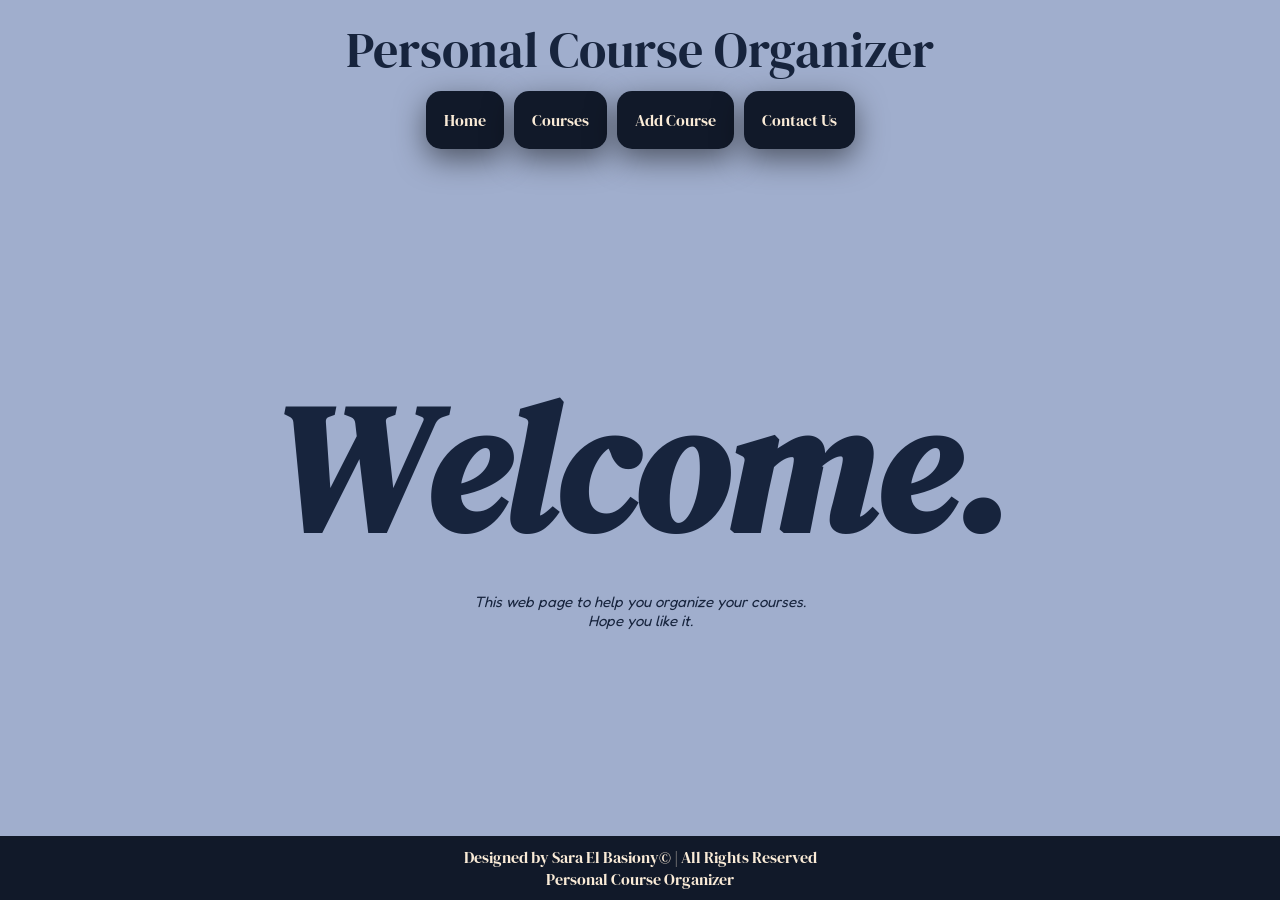
<file: index.html>
<!DOCTYPE html>
<html>

<head>
    <meta charset=utf-8>
    <meta name=viewport content=width=device-width, initial-scale=1.0>
    <title>Home Page</title>
    <link rel=stylesheet href=style.css>
</head>

<body>
    <div id=home>
        <header class=container>
            <nav>
                <p>Personal Course Organizer</p>
                <ul>
                    <li><a href="index.html">Home</a></li>
                    <li><a href=courses.html>Courses</a></li>
                    <li><a href=addcourses.html>Add Course</a></li>
                    <li><a href=contact.html>Contact Us </a></li>
                </ul>
            </nav>
        </header>
        <main class=homecontent>
            <p id=text1><strong>Welcome.</strong></p>
            <p id=text2>This web page to help you organize your courses.</p>
            <p id=text2>Hope you like it.</p>
        </main>

        <footer>
            <p>Designed by Sara El Basiony© | All Rights Reserved</p>
            <p>Personal Course Organizer</p>
        </footer>

    </div>


</body>


</html>
</file>
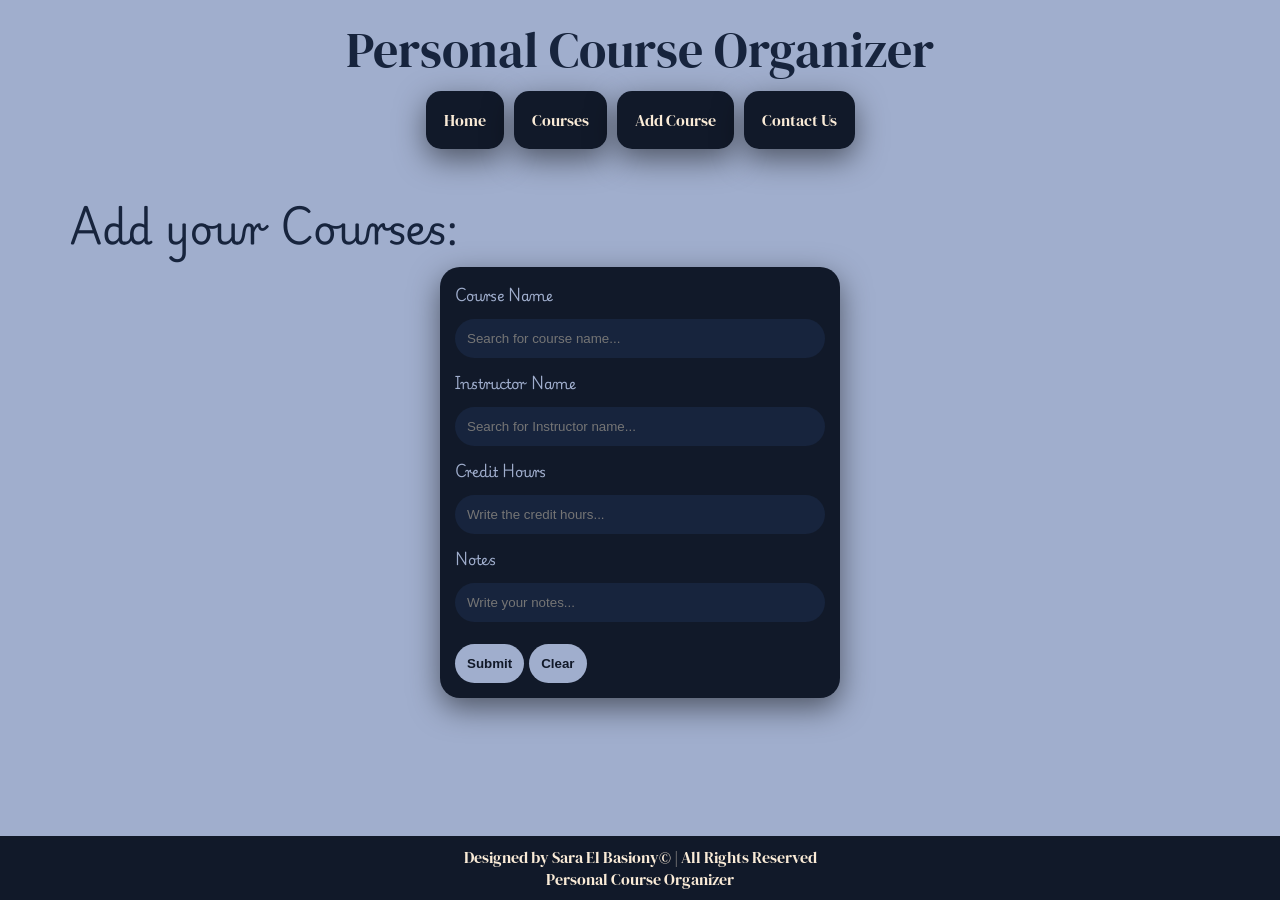
<file: addcourses.html>
<!DOCTYPE html>
<html>

<head>
    <meta charset="utf-8">
    <meta name="viewport" content="width=device-width, initial-scale=1.0">
    <title>Add your courses</title>
    <link rel="stylesheet" href="style.css">
</head>

<body>
    <div id="home">
        <header class="container">
            <nav>
                <p>Personal Course Organizer</p>
                <ul>
                    <li><a href="index.html">Home</a></li>
                    <li><a href="courses.html">Courses</a></li>
                    <li><a href="addcourses.html">Add Course</a></li>
                    <li><a href="contact.html">Contact Us </a></li>
                </ul>
            </nav>
        </header>
        <main class="add">
            <div class="caption2">
                <p>Add your Courses:</p>
            </div>

            <form class="form">


                <label for="course">Course Name</label>
                <input required id="course" name="course" list="courses" placeholder="Search for course name...">
                <datalist id="courses">
                            <option value="Internet Technology">
                            <option value="Programming language-1">
                            <option value="Mathematics-2">
                            <option value="Discrete Mathematics">
                            <option value="Probability and Statistics-2">
                            <option value="Electronics">
                          </datalist>

                <label for="instructor">Instructor Name</label>

                <input required id="instructor" name="instructor" list="drName" placeholder="Search for Instructor name...">

                <datalist id="drName">
                                <option value="Dr/Mahmoud El Khouly">
                                <option value="Dr/Soha Ahmed">
                                <option value="Dr/Ahmed">
                                <option value="Dr/Abd El-Hameed">
                                <option value="Dr/Eman Farag">
                                <option value="Dr/Azza">
                 </datalist>


                <label for="hours">Credit Hours</label>
                <input required id="hours" name="hours" type="text" placeholder="Write the credit hours...">
                <label for="notes">Notes</label>
                <input id="notes" name="notes" type="text" placeholder="Write your notes...">
                <div class="buttons">
                    <button type="submit">Submit</button>
                    <button type="reset">Clear</button>
                </div>
            </form>



        </main>

        <footer>
            <p>Designed by Sara El Basiony© | All Rights Reserved</p>
            <p>Personal Course Organizer</p>
        </footer>


    </div>


</body>

</html>
</file>
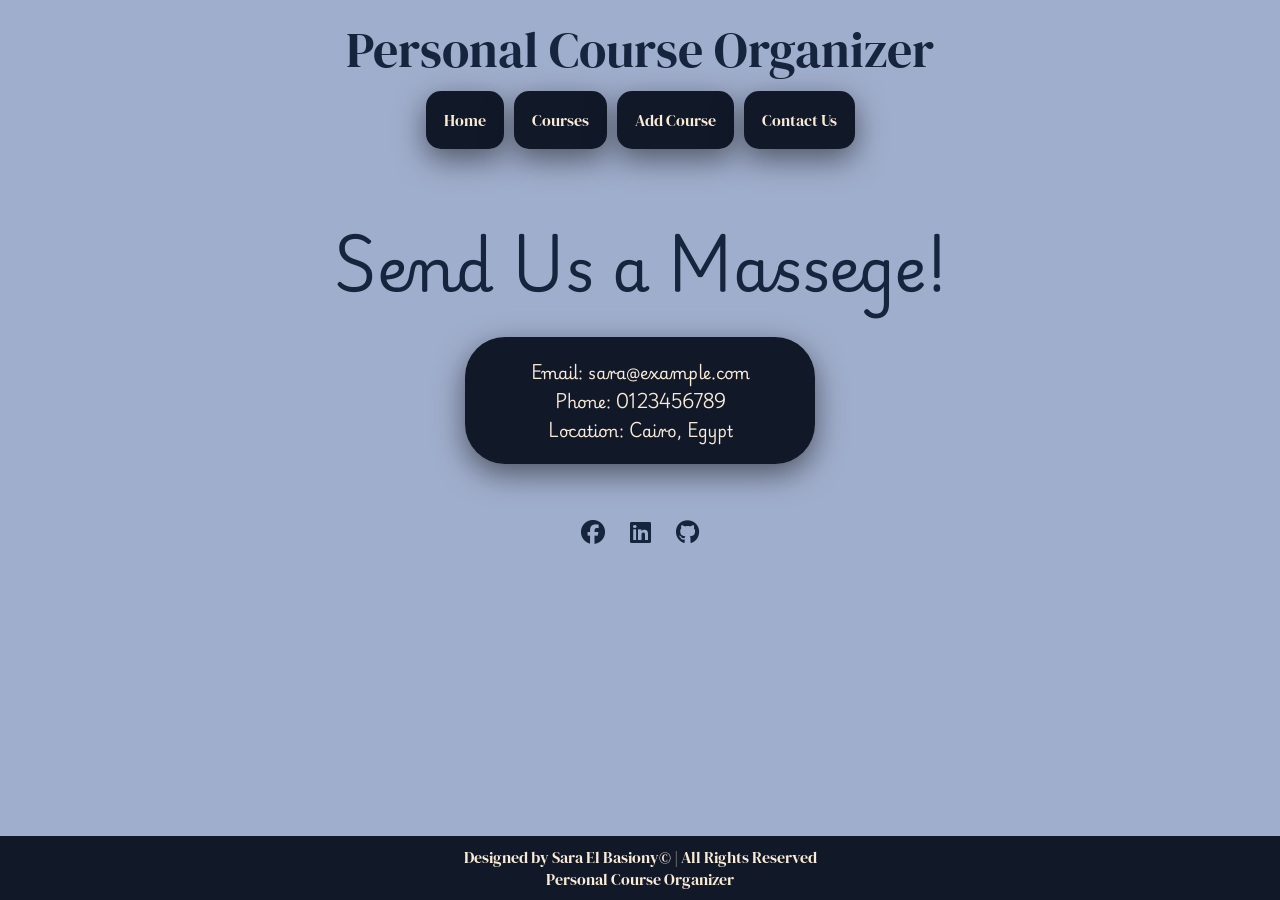
<file: contact.html>
<!DOCTYPE html>
<html>

<head>
    <meta charset="utf-8">
    <meta name="viewport" content="width=device-width, initial-scale=1.0">
    <title>Contact us</title>
    <link rel="stylesheet" href="style.css">
</head>

<body>
    <div id="home">
        <header class="container">
            <nav>
                <p>Personal Course Organizer</p>
                <ul>
                    <li><a href="index.html">Home</a></li>
                    <li><a href="courses.html">Courses</a></li>
                    <li><a href="addcourses.html">Add Course</a></li>
                    <li><a href="contact.html">Contact Us </a></li>
                </ul>
            </nav>
        </header>
        <main class="contact">
            <div class="send">
                <p><strong>Send Us a Massege!</strong></p>
            </div>


            <div class="maincontent">
                <p>Email: sara@example.com</p>
                <p>Phone: 0123456789</p>
                <p>Location: Cairo, Egypt</p>
            </div>
            <div class="social">
                <a href="#"><i class="fa-brands fa-facebook"></i></a>
                <a href="#"><i class="fa-brands fa-linkedin"></i></a>
                <a href="#"><i class="fa-brands fa-github"></i></a>
            </div>
        </main>
        <footer>
            <p>Designed by Sara El Basiony© | All Rights Reserved</p>
            <p>Personal Course Organizer</p>
        </footer>

    </div>

</body>

</html>
</file>
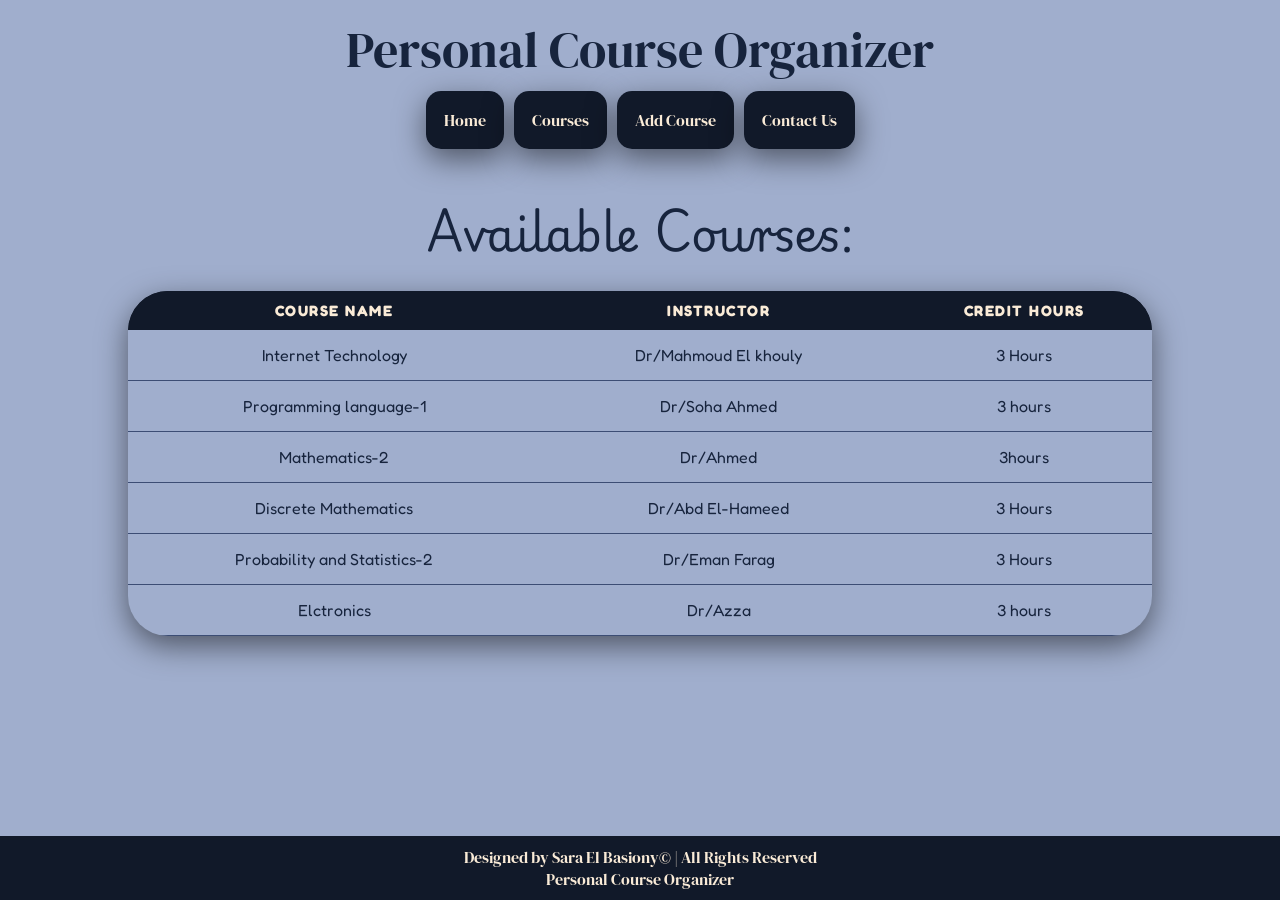
<file: courses.html>
<!DOCTYPE html>
<html>

<head>
    <meta charset="utf-8">
    <meta name="viewport" content="width=device-width, initial-scale=1.0">
    <title>Courses</title>
    <link rel="stylesheet" href="style.css">
</head>

<body>
    <div id="home">
        <header class="container">
            <nav>
                <p>Personal Course Organizer</p>
                <ul>
                    <li><a href="index.html">Home</a></li>
                    <li><a href="courses.html">Courses</a></li>
                    <li><a href="addcourses.html">Add Course</a></li>
                    <li><a href="contact.html">Contact Us </a></li>
                </ul>
            </nav>
        </header>
        <main class="courses">
            <p class="caption"> Available Courses:</p>
            <table>

                <thead class="head">
                    <tr>
                        <th>Course Name</th>
                        <th>Instructor</th>
                        <th>Credit Hours</th>

                    </tr>
                </thead>
                <tbody class="body">
                    <tbody class="body">
                        <tr>
                            <td data-label="Course Name">Internet Technology</td>
                            <td data-label="Instructor">Dr/Mahmoud El khouly</td>
                            <td data-label="Credit Hours">3 Hours</td>

                        </tr>
                        <tr>
                            <td data-label="Course Name">Programming language-1</td>
                            <td data-label="Instructor">Dr/Soha Ahmed</td>
                            <td data-label="Credit Hours">3 hours</td>

                        </tr>
                        <tr>
                            <td data-label="Course Name">Mathematics-2</td>
                            <td data-label="Instructor">Dr/Ahmed</td>
                            <td data-label="Credit Hours">3hours</td>

                        </tr>
                        <tr>
                            <td data-label="Course Name">Discrete Mathematics</td>
                            <td data-label="Instructor">Dr/Abd El-Hameed</td>
                            <td data-label="Credit Hours">3 Hours</td>

                        </tr>
                        <tr>
                            <td data-label="Course Name">Probability and Statistics-2</td>
                            <td data-label="Instructor">Dr/Eman Farag</td>
                            <td data-label="Credit Hours">3 Hours</td>

                        </tr>
                        <tr>
                            <td data-label="Course Name">Elctronics</td>
                            <td data-label="Instructor">Dr/Azza</td>
                            <td data-label="Credit Hours">3 hours</td>

                        </tr>
                    </tbody>


            </table>
        </main>
        <footer>
            <p>Designed by Sara El Basiony© | All Rights Reserved</p>
            <p>Personal Course Organizer</p>
        </footer>






    </div>


</body>

</html>
</file>
<file: style.css>
@import url("https://cdnjs.cloudflare.com/ajax/libs/font-awesome/6.5.0/css/all.min.css");
@import url('https://fonts.googleapis.com/css2?family=DM+Serif+Display:ital@0;1&display=swap');
@import url('https://fonts.googleapis.com/css2?family=Fredoka:wght@300..700&display=swap');
@import url('https://fonts.googleapis.com/css2?family=Playwrite+US+Modern:wght@100..400&display=swap');
@import url('https://fonts.googleapis.com/css2?family=Playwrite+IE:wght@100..400&display=swap');
* {
    padding: 0;
    margin: 0;
    box-sizing: border-box;
}

body {
    font-family: "DM Serif Display", serif;
    flex-direction: column;
    display: flex;
    min-height: 100vh;
    overflow-x: hidden;
}

.container {
    height: 190px;
}

li a {
    color: antiquewhite;
    text-decoration-line: none;
    padding: 10px 10px;
    border-radius: 15px;
    transition: 0.1s;
    background-color: #111929;
    box-shadow: 0 10px 30px rgba(0, 0, 0, 0.505);
}

nav li a:hover {
    color: black;
    padding: 13px 18px;
    background-color: #566c9a;
}

nav ul {
    animation: animation3 1.5s ease-out;
    list-style-type: none;
    display: flex;
    align-items: center;
    gap: 10px;
}

nav {
    display: flex;
    justify-content: space-between;
    align-items: center;
    padding: 15px 0;
    flex-direction: column;
    gap: 10px;
}

nav ul a {
    /* color: #000000; */
    padding: 18px;
}

nav p {
    color: #17243d;
    /* color: black; */
    font-size: 50px;
    margin-bottom: 15px;
    margin-top: 0;
}

#home {
    /*هنا دي اكنها ال body بتاع ال home */
    min-height: 100vh;
    min-height: 100dvh;
    background-color: #a0aecd;
    display: flex;
    flex-direction: column;
}

footer {
    background-color: #111929;
    text-align: center;
    margin-top: auto;
    padding: 10px;
    color: antiquewhite;
    width: 100%;
    position: relative;
    left: 0;
}

.homecontent {
    padding-bottom: 50px;
    justify-content: center;
    display: flex;
    flex-direction: column;
    align-items: center;
    flex: 1;
}

#text1 {
    color: #17243d;
    font-size: 180px;
    font-style: italic;
    animation: animation1 1.5s ease-out;
}

#text2 {
    color: #17243d;
    font-family: "Fredoka", sans-serif;
    font-style: italic;
    animation: animation2 1.5s ease-out;
    font-size: 15px;
}

@keyframes animation1 {
    0% {
        transform: translatex(500px)
    }
    100% {
        transform: translatex(0)
    }
}

@keyframes animation2 {
    0% {
        transform: translatex(-1000px)
    }
    100% {
        transform: translatex(0)
    }
}

@keyframes animation3 {
    0% {
        transform: translatey(-200px)
    }
    100% {
        transform: translatey(0)
    }
}


/*----------------------------------------------------------------------------------------------------------------*/

.courses {
    display: flex;
    justify-content: right;
    flex-direction: column;
    align-items: center;
}

table {
    font-family: "Fredoka", sans-serif;
    width: 80%;
    margin: 20px auto;
    border-spacing: 20px;
    border-collapse: collapse;
    border-radius: 40px;
    overflow: hidden;
    box-shadow: 0 10px 30px rgba(0, 0, 0, 0.505);
}

.caption {
    font-family: "Playwrite US Modern", cursive;
    /* font-family: "Playwrite IE", cursive; */
    color: #17243d;
    font-size: 45px;
    animation: animation4 1.5s ease-out;
}

.head {
    color: antiquewhite;
    background-color: #111929;
    transition: 0.1s;
}

th {
    padding: 10px;
    font-size: 20px;
    background-color: #111929;
    text-transform: uppercase;
    font-size: 15px;
    letter-spacing: 1.5px;
}

tr {
    text-align: center;
    color: antiquewhite;
}

tr:hover {
    color: antiquewhite;
    background-color: #2b3f69;
    transition: 0.3s;
}

td:hover {
    color: antiquewhite;
}

td {
    text-align: center;
    padding: 15px;
    text-align: center;
    color: #17243d;
    border-bottom: 1px solid rgba(35, 53, 93, 0.796);
}

@keyframes animation4 {
    0% {
        transform: translateX(700px);
    }
    100% {
        transform: translateX(0)
    }
}


/*------------------------------------------------------------------------------------------------------------------------------------------------*/

.add {
    font-family: "Playwrite US Modern", cursive;
    font-weight: bold;
    /*font-family: "Playwrite IE", cursive;  */
    display: flex;
    flex-direction: column;
    margin-left: 50px;
    margin-right: 50px;
}

.caption2 {
    margin-left: 20px;
    align-self: flex-start;
    font-size: 40px;
    color: #17243d;
    animation: animation5 1.5s ease-out;
}

.form {
    width: 90%;
    max-width: 400px;
    align-self: center;
    padding: 15px;
    margin-top: 5px;
    background-color: #111929;
    border-radius: 20px;
    box-shadow: 0 10px 30px rgba(0, 0, 0, 0.505);
    display: flex;
    flex-direction: column;
    gap: 12px;
    animation: animation6 1.5s ease-out;
}

.form label {
    color: #a0aecd;
    font-size: 14px;
}

.form input {
    padding: 12px;
    border-radius: 20px;
    border: none;
    outline: none;
    background-color: #17243d;
    color: antiquewhite;
    transition: 0.3s;
}

.form input:focus {
    background-color: #2b3f69;
    transform: scale(1.03);
}

.form button {
    display: inline;
    margin-top: 10px;
    padding: 12px;
    border: none;
    border-radius: 25px;
    background-color: #a0aecd;
    color: #111929;
    font-weight: bold;
    cursor: pointer;
    transition: 0.3s;
}

.form button:hover {
    background-color: antiquewhite;
}

@keyframes animation5 {
    0% {
        transform: translateX(500px);
    }
    100% {
        transform: translateX(0)
    }
}

@keyframes animation6 {
    0% {
        transform: translateX(-500px);
    }
    100% {
        transform: translateX(0)
    }
}


/*--------------------------------------------------------------------------------------------------------------------------------*/

.contact {
    font-family: "Playwrite US Modern", cursive;
    /* font-family: "Playwrite IE", cursive; */
    padding: 20px;
    display: flex;
    text-align: center;
    justify-content: center;
    flex-direction: column;
}

.send {
    color: #17243d;
    font-size: 60px;
}

.maincontent {
    width: 350px;
    margin: 20px;
    padding: 20px;
    background-color: #111929;
    color: antiquewhite;
    align-self: center;
    border-radius: 40px;
    animation: animation7 1.5s ease-out;
    box-shadow: 0 10px 30px rgba(0, 0, 0, 0.505);
}

.maincontent:hover {
    color: black;
    background-color: #566c9a;
}

.social {
    margin-top: 25px;
    animation: animation8 1.5s ease-out;
}

.social a {
    margin: 10px;
    font-size: 24px;
    color: #17243d;
    transition: 0.3s;
}

.social a:hover {
    color: #566c9a;
    transform: scale(1.2);
}

@keyframes animation7 {
    0% {
        transform: translateX(-800px);
    }
    100% {
        transform: translateX(0)
    }
}

@keyframes animation8 {
    0% {
        transform: translateY(500px);
    }
    100% {
        transform: translateY(0)
    }
}


/*----------------------------------------------------------------------------------------------------------------*/


/*  TABLET*/


/*home*/

@media (max-width: 992px) {
    #text1 {
        font-size: 155px;
    }
    #text2 {
        font-size: 13px;
    }
    nav p {
        font-size: 35px;
    }
    .homecontent {
        padding-bottom: 30px;
    }
}


/*courses*/

@media (max-width: 992px) {
    table {
        width: 95%;
        font-size: 13px;
        border-spacing: 15px;
    }
    th {
        font-size: 13px;
        padding: 10px;
    }
    td {
        font-size: 12px;
        padding: 10px;
    }
    .caption {
        font-size: 35px;
    }
}


/*  MOBILE */


/*home*/

@media (max-width: 600px) {
    #home {
        overflow-x: hidden;
    }
    nav {
        padding: 10px 0;
        
    }
    nav p {
        font-size: 25px;
    }
    nav ul {
        gap: 6px;
    }
    li a {
        font-size: 11px;
        padding: 5px 8px;
    }
    #text1 {
        font-size: 95px;
        line-height: 1.1;
    }
    #text2 {
        font-size: 15px;
        text-align: center;
        padding: 0 10px;
    }
    .homecontent {
        padding-bottom: 20px;
    }
    footer {
        font-size: 12px;
        padding: 8px;
    }
}


/*courses*/

@media (max-width: 480px) {
    table {
        width: 100%;
        font-size: 10px;
        border-spacing: 6px;
        height: 300px;
    }
    th {
        font-size: 10px;
        padding: 15px;
    }
    td {
        font-size: 9px;
        padding: 5px;
    }
    .caption {
        font-size: 28px;
    }
    tr,
    td,
    th {
        white-space: nowrap;
    }
    body {
        overflow-x: hidden;
    }
}


/*add courses*/

@media (max-width: 768px) {
    .add {
        margin-left: 10px;
        margin-right: 10px;
    }
    .caption2 {
        font-size: 25px;
        text-align: center;
        margin-left: 0;
    }
    .form {
        width: 100%;
        max-width: 350px;
        margin: 10px auto;
    }
}


/*contact*/

@media (max-width: 768px) {
    .maincontent {
        width: 90%;
        margin: 10px auto;
    }
}
</file>
